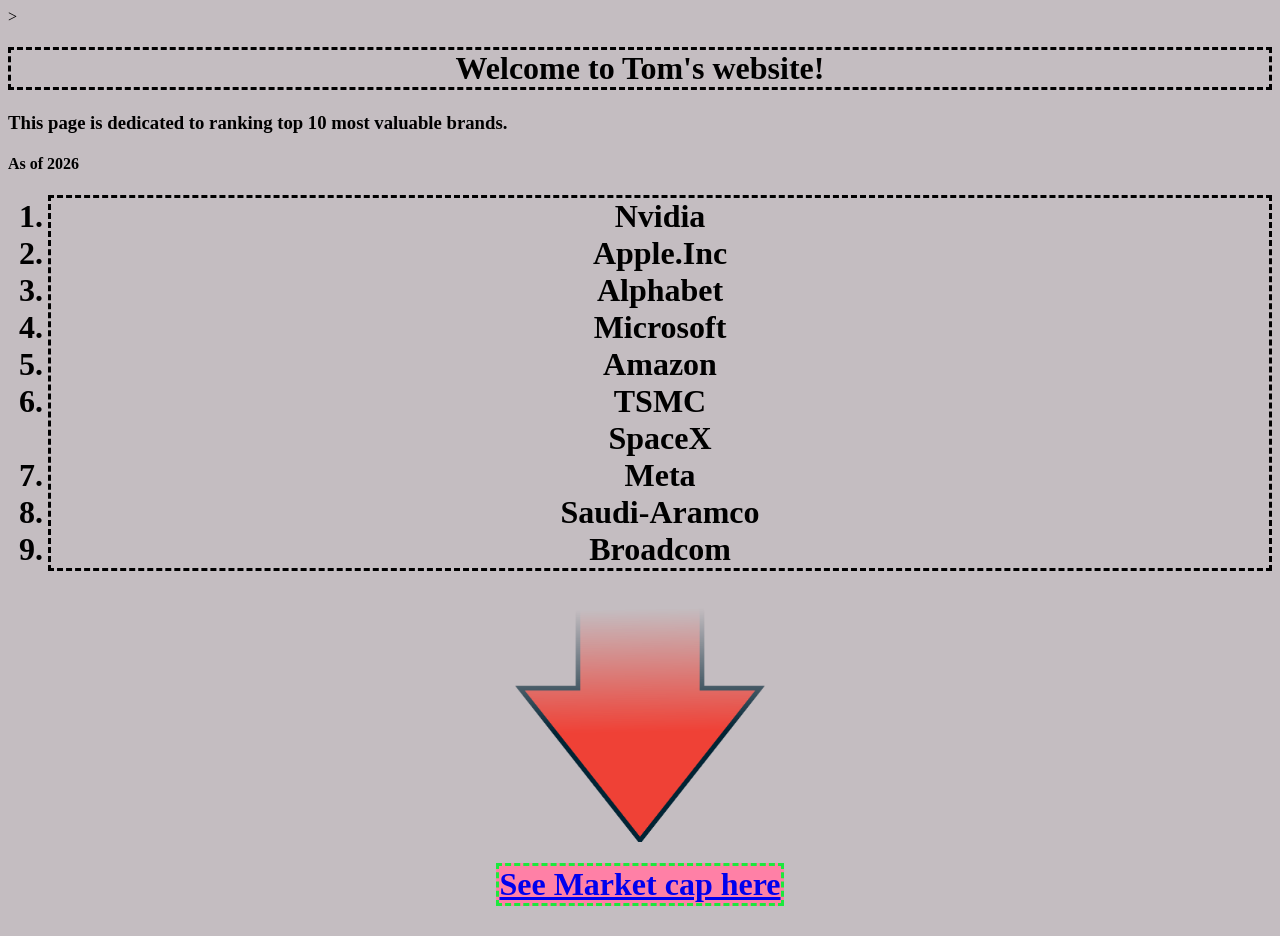
<file: index.html>
<!DOCTYPE html>>
<html lang="en">
<head>
    <meta charset="UTF-8">
    <meta name="viewport" content="width=device-width, initial-scale=1.0">
    <title>Tom's website!</title>
    <link rel="stylesheet" href="style.css"/>
</head>
<body>
    <h1 class="Welcome-tom's-website">Welcome to Tom's website!</h1>
    <h3>This page is dedicated to ranking top 10 most valuable brands.</h3>
    <h4>As of 2026</h4>
</body>    
</html>
<ol>
<h1>
<li class="a">Nvidia</li>
<li class="b">Apple.Inc</li>
<li class="c">Alphabet</li>
<li class="d">Microsoft</li>
<li class="e">Amazon</li>
<li class="f">TSMC </li>
<l class="g">SpaceX</li>
<li class="h">Meta</li>
<li class="i">Saudi-Aramco</li>
<li class="">Broadcom</li>
</h1>
</ol>
 <title>images</title>
<div class="arrow-image">
    <img src="Arrow.png">
    <h1 class="images"><a href="newpage.html">See Market cap here</a></h1>
</div>
 </head>
</file>
<file: style.css>
body {
  background: rgba(234, 242, 255, 0.18);
}
p {
  font-family: monospace;
}
h1 {
  text-align: center;
  border-style: dashed;  
 
 
}
.Alphabet{
  display: flex;
  flex-direction:column;
  align-items: center;
  flex-wrap: wrap;
}
.Apple{
  display: flex;
  flex-direction:column;
  align-items: center;
  flex-wrap: wrap;
}
.Microsoft{
  display: flex;
  flex-direction:column;
  align-items: center;
  flex-wrap: wrap;
}
.amazon{
  display: flex;
  flex-direction:column;
  align-items: center;
  flex-wrap: wrap;
}
.Nvidia{
  display:flex;
  flex-direction:column;
  align-items:center;
  flex-wrap:wrap;
}
.Alphabet{
   display:flex;
  flex-direction:column;
  align-items:center;
  flex-wrap:wrap;
}
.Saudi-Aramco{
   display:flex;
  flex-direction:column;
  align-items:center;
  flex-wrap:wrap;
}
.tsmc{
 display:flex;
  flex-direction:column;
  align-items:center;
  flex-wrap:wrap;
}
.SpaceX{
 display:flex;
  flex-direction:column;
  align-items:center;
  flex-wrap:wrap;
}
.Broadcom{
  display:flex;
  flex-direction:column;
  align-items:center;
  flex-wrap:wrap;
}
.Meta{
   display:flex;
  flex-direction:column;
  align-items:center;
  flex-wrap:wrap;
}

.alphabet-image {
  width: 400px;
  height:300px;
 
}
.microsoft-image {
  width: 400px;
  height: 300px;
  
}
.amazon-image {
  width: 400px;
  height: 300px;
}
.aramco-image {
  width: 600px;
  height: 300px;
}
.nvidia-image {
  width: 400px;
  height: 300px;
}
.SpaceX-image{
  width: 400px;
  height: 300px;
}
.Broadcom-image{ 
  width: 400px;
  height: 300px;
}
.tsmc-image{
   width: 400px;
  height: 300px;
}
.meta-image{
    width: 400px;
  height: 300px;
}
.images{
  background-color: rgb(255, 128, 166);
  border-style:dashed;
  border-color:rgb(27, 233, 61); 
}
body{
  background-color: rgb(196, 189, 193);
}
.brands{
  background-color: rgb(196, 189, 193);
}
.arrow-image{
  display: flex;
    flex-direction: column;
    justify-content: center;
    align-items: center;
    width: 100%;
}
.arrow-image img{
  width:250px;
  height:250px;
}
.hello
{
  background-color: rgb(110, 230, 31);
  border-style: double;
}
.google1{
  background-color: rgb(216, 248, 195);
  border-style: double;
}
.apple1{
  background-color: rgb(255, 255, 255);
  border-style: double;
}
.microsoft1{
  background-color: rgb(228, 60, 60);
  border-style: double;
}
.amazon1{
  background-color: rgb(112, 108, 108);
  border-style: double;
}
.tsmc1{
  background-color: rgb(226, 22, 182);
  border-style: double;
}
.spacex1{
  background-color: rgb(235, 220, 11);
  border-style: double;
}
.meta1{
  background-color: rgb(100, 187, 238);
  border-style: double;
}
.saudi-aramco1{
  background-color: rgb(209, 212, 28);
  border-style: double;
}
.broadcom1{
  background-color: rgb(255, 153, 36);
  border-style: double;
}
.company-grid{
   display: flex;
  flex-wrap: wrap;
  justify-content: center;
  gap: 20px;   
}
.company-grid >div{
   width: 45%;                 
  display: flex;
  flex-direction: column;
  align-items: center;       
  justify-content: center;    
  text-align: center;  
}
.big-number {
  font-size: 3.5rem;
  font-weight: 900;
  color: #000;
}
</file>
